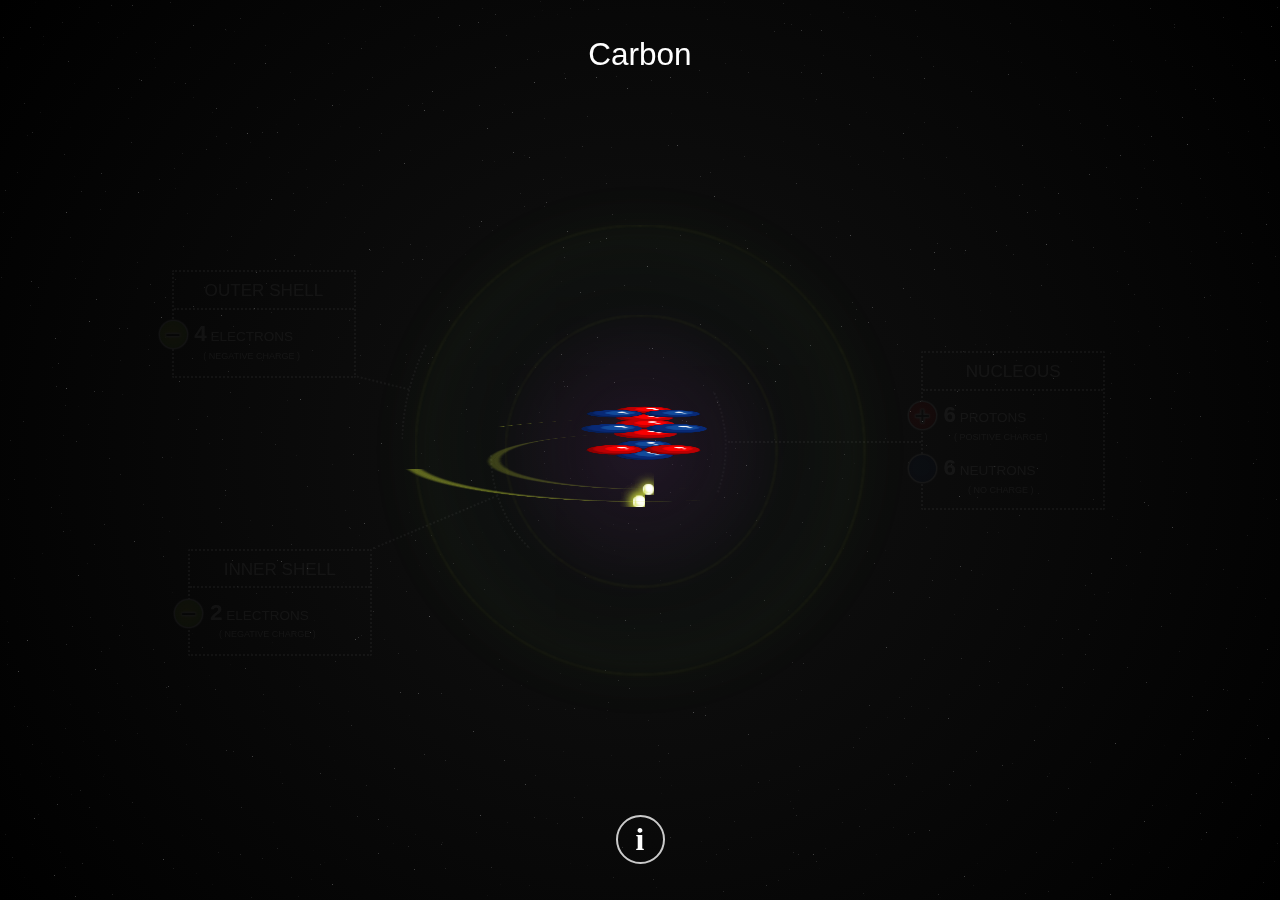
<file: index.html>
<!DOCTYPE html>
<html lang="en" >
<head>
  <meta charset="UTF-8">
  <title>Atom for Physics </title>
  <link rel="stylesheet" href="./sty.css">

</head>
<body>

<h1>Carbon</h1>
<div class="atom">
	<div class="nucleous">
		<div class="row">
			<div class="proton"></div>
			<div class="proton"></div>
			<div class="neutron"></div>
			<div class="neutron"></div>
		</div>
		<div class="row">
			<div class="neutron"></div>
			<div class="neutron"></div>
			<div class="proton"></div>
			<div class="proton"></div>
		</div>
	</div>
	<div class="orbits">
		<div class="electron"></div>
		<div class="electron"></div>
		<div class="electron"></div>
		<div class="electron"></div>
		<div class="electron"></div>
		<div class="electron"></div>
	</div>
</div>
<div class="show-info">i</div>
<div class="info">
	<div class="inner-shell">			
		<div class="info-particle">
			<h3>INNER SHELL</h3>
			<p><strong>2</strong> ELECTRONS</p>
		</div>
	</div>
	<div class="outer-shell">
		<div class="info-particle">
			<h3>OUTER SHELL</h3>
			<p><strong>4</strong> ELECTRONS</p>
		</div>
	</div>
	<div class="inner-nucleous">
		<div class="info-particle">
			<h3>NUCLEOUS</h3>
			<p><strong>6</strong> PROTONS</p>
			<p><strong>6</strong> NEUTRONS</p>
		</div>
	</div>

</div>

</body>
</html>
</file>
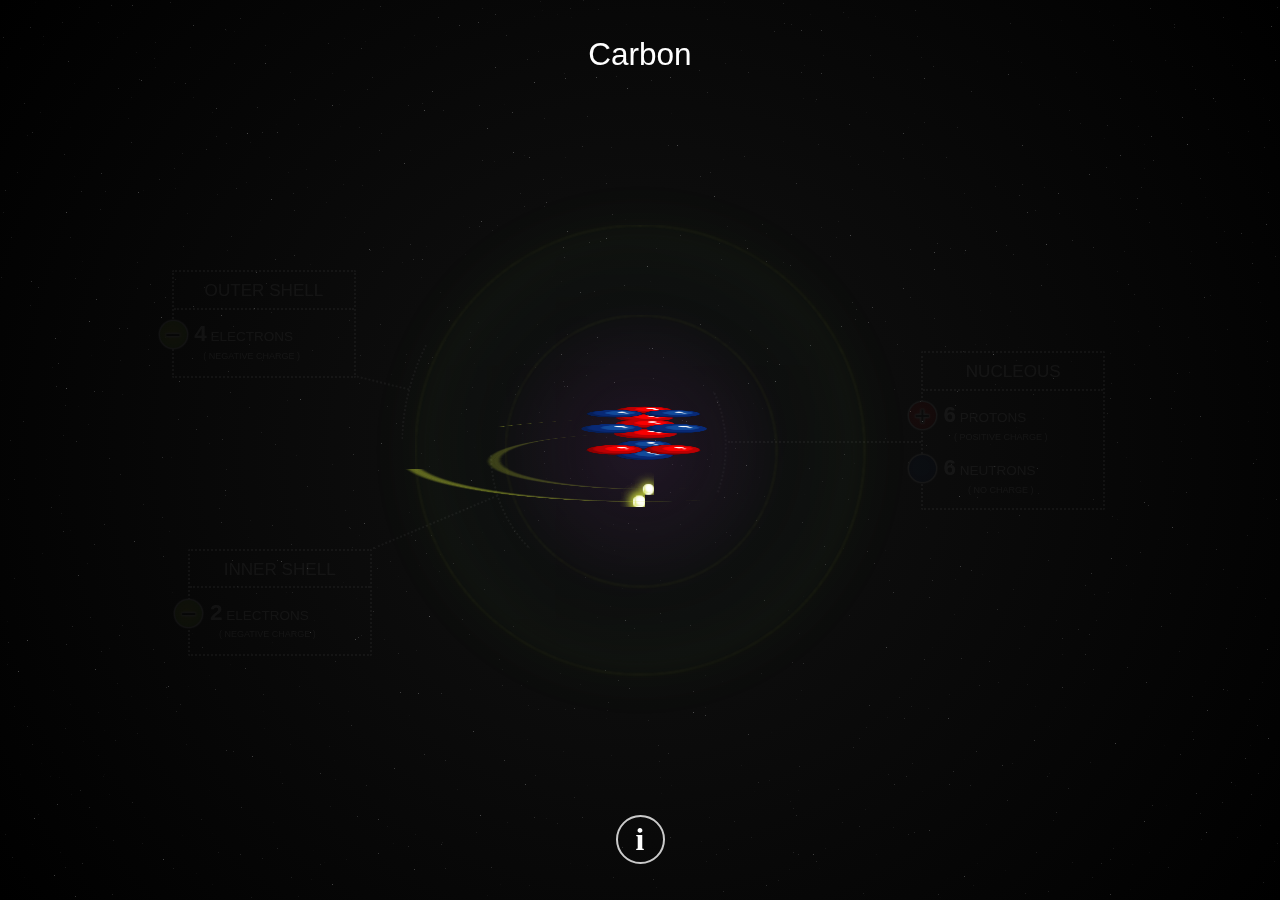
<file: img/Atom for Physics.html>
<!DOCTYPE html>
<!-- saved from url=(0053)https://krsnanando-biplob.github.io/physics-for-Atom/ -->
<html lang="en"><head><meta http-equiv="Content-Type" content="text/html; charset=UTF-8">
  
  <title>Atom for Physics </title>
  <link rel="stylesheet" href="./Atom for Physics_files/sty.css">

</head>
<body>

<h1>Carbon</h1>
<div class="atom">
	<div class="nucleous">
		<div class="row">
			<div class="proton"></div>
			<div class="proton"></div>
			<div class="neutron"></div>
			<div class="neutron"></div>
		</div>
		<div class="row">
			<div class="neutron"></div>
			<div class="neutron"></div>
			<div class="proton"></div>
			<div class="proton"></div>
		</div>
	</div>
	<div class="orbits">
		<div class="electron"></div>
		<div class="electron"></div>
		<div class="electron"></div>
		<div class="electron"></div>
		<div class="electron"></div>
		<div class="electron"></div>
	</div>
</div>
<div class="show-info">i</div>
<div class="info">
	<div class="inner-shell">			
		<div class="info-particle">
			<h3>INNER SHELL</h3>
			<p><strong>2</strong> ELECTRONS</p>
		</div>
	</div>
	<div class="outer-shell">
		<div class="info-particle">
			<h3>OUTER SHELL</h3>
			<p><strong>4</strong> ELECTRONS</p>
		</div>
	</div>
	<div class="inner-nucleous">
		<div class="info-particle">
			<h3>NUCLEOUS</h3>
			<p><strong>6</strong> PROTONS</p>
			<p><strong>6</strong> NEUTRONS</p>
		</div>
	</div>
</div>



</body></html>
</file>
<file: sty.css>
body {
	margin: 0;
	padding: 0;
	width: 100vw;
	height: 100vh;
	overflow: hidden;
	display: flex;
	align-items: center;
	justify-content: center;
	background: repeating-conic-gradient(#FFF4 0%, transparent .0002%, transparent .075%, transparent .65%), repeating-conic-gradient(#FFF2 0%, transparent .0004%, transparent 0.05%, transparent .495%), radial-gradient(circle at 50% 50%, #121212, #000);
	perspective: 100vmin;
}

body * {
	transform-style: preserve-3d;
}

*::before {
	box-sizing: border-box;
}

h1 {
	position: absolute;
	top: 4vmin;
	color: #fff;
	font-family: Arial, serif;
	font-weight: normal;
	font-size: 3.5vmin;
	margin: 0;
}

.atom {
	width: 50vmin;
	height: 50vmin;
	display: flex;
	align-items: center;
	justify-content: center;
	border-radius: 100%;
	transition: 0.4s ease 0s;
	cursor: zoom-in;
}

.atom:active {
	transform: scale3d(1.5,1.5,1.5);
}

.atom:before {
	content: "";
	width: 50vmin;
	height: 50vmin;
	position: absolute;
	background: radial-gradient(#913ab7 -50%, #fff0 50%);
	transform: translateZ(-6vmin);
	box-shadow: 
		0 0 5vmin -2vmin #cddc3920, 0 0 10vmin 0vmin #cddc3920, 
		0 0 10vmin 0vmin #39dcbe20, 0 0 10vmin 0 #cddc3920 inset, 
		0 0 25vmin 0 #39dcbe20 inset;
	border-radius: 100%;
	animation: orbit-cloud 3s ease 0s infinite alternate;
	opacity: 0.25;
}

@keyframes orbit-cloud {
	0% { filter: hue-rotate(0deg); }
	100% { filter: hue-rotate(50deg);}
}



/*** NUCLEOUS ***/

.nucleous {
	width: 16vmin;
	height: 16vmin;
	display: flex;
	align-items: center;
	justify-content: center;
	border-radius: 100%;
}

.row {
	border-radius: 100%;
	transform: rotateX(80deg);
	position: absolute;
	width: 40%;
	height: 40%;
	margin-top: -8vmin;
	left: 33%;
	display: flex;
	align-items: center;
	justify-content: center;
	transform: rotateX(80deg) rotate(180deg);
	animation: orbit-nucleous 3s linear 0s infinite;
}

.row:nth-child(1) div:before {
	content: "";
	position: absolute;
	width: 100%;
	height: 100%;
	border-radius: 100%;
	margin-top: -11vmin;
	background: red;
	background: radial-gradient(circle at 40% 60%, #fff0, 3vmin, #00000040 calc(3vmin + 1px) 100%), radial-gradient(circle at 28% 57%, #fff, 0.3vmin, #fff0 calc(0.3vmin + 1px) 100%), radial-gradient(circle at 37% 71%, #fff, 0.5vmin, #fff0 calc(0.5vmin + 1px) 100%), radial-gradient(circle at 40% 60%, var(--c2), 1.65vmin, #fff0 calc(1.65vmin + 1px) 100%) var(--c1);
}

.row:nth-child(2) {
	--znt: 1.3,1.3,1.3;
	margin-top: 0vmin;
	animation: orbit-nucleous3 3s linear 0s infinite;
}


@keyframes orbit-nucleous {
	0% { transform: rotateX(80deg) rotate(0deg); }
	100% { transform: rotateX(80deg) rotate(360deg);}
}

@keyframes orbit-nucleous3 {
	0% { transform: rotateX(80deg) rotate(0deg) scale3d(var(--znt)); }
	100% { transform: rotateX(80deg) rotate(360deg) scale3d(var(--znt)); }
}

.row div {
	--c1: #bc0003;
	--c2: #fa0001;
	width: 6vmin;
	height: 6vmin;
	border: 1px solid #0006;
	border-radius: 100%;
	background: 
		radial-gradient(circle at 40% 60%, #fff0, 3vmin, #00000040 calc(3vmin + 1px) 100%), 
		radial-gradient(circle at 28% 57%, #fff, 0.3vmin, #fff0 calc(0.3vmin + 1px) 100%), 
		radial-gradient(circle at 37% 71%, #fff, 0.5vmin, #fff0 calc(0.5vmin + 1px) 100%), 
		radial-gradient(circle at 40% 60%, var(--c2), 1.65vmin, #fff0 calc(1.65vmin + 1px) 100%) 
		var(--c1);
	position: absolute;
	top: -3vmin;
	animation: orbit-nucleous-particle 3s linear 0s infinite;
}

@keyframes orbit-nucleous-particle {
	0% { transform: rotateX(90deg) rotateY(360deg) scale3d(0.75, 0.75, 0.75); }
	100% { transform: rotateX(90deg) rotateY(0deg) scale3d(0.75, 0.75, 0.75);}
}

.row div.neutron {
	--c1: #082976;
	--c2: #124b9c;
}

.row div:nth-child(2) {
	top: calc(100% - 3vmin);
}

.row div:nth-child(3) {
	left: -3vmin;
	top: calc(50% - 3vmin);
}

.row div:nth-child(4) {
	left: calc(100% - 3vmin);
	top: calc(50% - 3vmin);
}



/*** ELECTRONS ***/

.orbits {
	position: absolute;
	width: 100%;
	height: 100%;
	border-radius: 100%;
	animation: orbit-spin 180s linear 0s infinite;
}

@keyframes orbit-spin {
	0% { transform: rotate(0deg); }
	100% { transform: rotate(360deg);}
}

.orbits:before, .orbits:after {
	content: "";
	position: absolute;
	width: 100%;
	height: 100%;
	border-radius: 100%;
	animation: orbit-spin 180s linear 0s infinite;
	border: 0.2vmin dotted #CDDC3980;
	filter: blur(1px);
	opacity: 0.5;
}

.orbits:after {
	width: 60%;
	height: 60%;
	top: 20%;
	left: 20%;
	animation-direction: reverse;
	animation-duration: 90s;
}

.electron {
	--pos: rotateY(0deg);
	--tim: 2s;
	position: absolute;
	width: 100%;
	height: 100%;
	box-shadow: -10px 5px 3px -5px #CDDC3920 inset, 10px 0px 3px -5px #CDDC3920;
	border-radius: 100%;
	transition: all 0.4s ease 0s;
	transform: rotateX(80deg) rotate(180deg);
	animation: orbit-electron var(--tim) linear calc(var(--tim) * -0.5) infinite;
}

@keyframes orbit-electron {
	0% { transform: rotateX(80deg) var(--pos) rotate(0deg); }
	100% { transform: rotateX(80deg) var(--pos) rotate(-360deg);}
}

.electron:before {
	--c1: #8BC34A;
	--c2: #CDDC39;
	width: 1vmin;
	height: 1vmin;
	content: "";
	position: absolute;
	border-radius: 100%;
	box-shadow: 0 0 9px 0px #CDDC39;
	border: 1px solid #fff8;
	left: calc(50% - 0.5vmin);
	top: -0.5vmin;
	background: 
		radial-gradient(circle at 40% 60%, #fff0, 3vmin, #00000040 calc(3vmin + 1px) 100%), 
		radial-gradient(circle at 45% 73%, #fff, 0.3vmin, #fff0 calc(0.3vmin + 1px) 100%), 
		radial-gradient(circle at 27% 58%, #fff, 0.5vmin, #fff0 calc(0.5vmin + 1px) 100%), 
		radial-gradient(circle at 40% 60%, var(--c2), 1vmin, #fff0 calc(1vmin + 1px) 100%), var(--c1);
	transform: rotateX(90deg);
	animation: orbit-electron-particle var(--tim) linear 0s infinite;
}

@keyframes orbit-electron-particle {
	0% { transform: rotateX(90deg) rotateY(-360deg); }
	100% { transform: rotateX(90deg) rotateY(0deg);}
}

.electron:nth-child(2) {
	--pos: rotateY(70deg);
	--tim: 1.535s;
}

.electron:nth-child(3) {
	--pos: rotateY(40deg);
	--tim: 1.875s;
}

.electron:nth-child(4) {
	--pos: rotateY(110deg);
	--tim: 1.275s;
}

.electron:nth-child(n+5) {
	width: 67%;
	height: 67%;
	left: 18%;
	top: 18%;
}

.electron:nth-child(5) {
	--pos: rotateY(140deg);
	--tim: 1.125s;
}

.electron:nth-child(6) {
	--pos: rotateY(25deg);
	--tim: 1s;
}



/*** INFO ***/

.info {
	position: absolute;
	width: 98vw;
	height: 60vmin;
	z-index: -1;
	font-family: Arial, serif;
	display: flex;
	align-items: center;
	justify-content: center;
}

.inner-shell, .outer-shell, .inner-nucleous {
	width: 20.5vmin;
	height: 12vmin;
	position: absolute;
	display: flex;
	align-items: center;
	justify-content: flex-end;
	opacity: 0.05;
	top: 40vmin;
	color: #fff;
	margin-right: 80vmin;
}

.inner-shell {
	margin-top: 0.95vmin;
}

.outer-shell {
	top: 10vmin;
	margin-right: 83.5vmin;
}

.info > div:before {
	content: "";
	position: absolute;
	width: 15vmin;
	height: 15vmin;
	border: 0.25vmin solid #fff0;
	border-left: 0.25vmin dotted #fff;
	border-radius: 100% 0 0 0;
	transform: rotate(-45deg);
	right: -25vmin;
	margin-top: -33vmin;
}

.info > div.outer-shell:before {
	transform: rotate(0deg);
	margin-top: 2vmin;
	right: -30vmin;
	height: 25vmin;
	width: 25vmin;
	clip-path: polygon(0 50%, 100% 100%, 100% 100%, 0% 98%);
}

.inner-nucleous {
	margin-left: 83vmin;
	margin-right: 0 !important;
	top: 19vmin !important;
	height: 17.5vmin !important;
}

.inner-nucleous:before {
	transform: rotate(155deg) !important;
	left: -34.125vmin;
	margin-top: 11vmin !important;
}

.inner-shell:after, .outer-shell:after, .inner-nucleous:after {
	content: "";
	position: absolute;
	width: 15vmin;
	height: 0;
	right: -14.5vmin;
	margin-top: -18vmin;
	z-index: 333;
	border-top: 0.25vmin dotted #fff;
	transform: rotate(-23deg);
}

.outer-shell:after {
	right: -6vmin;
	margin-top: 13.1vmin;
	transform: rotate(14deg);
	width: 6vmin;
}

.inner-nucleous:after {
	transform: rotate(0deg);
	left: -21.5vmin;
	margin-top: 2.75vmin;
	width: 21.5vmin;
}


.info-particle {
	position: absolute;
	width: 20vmin;
	height: 11.5vmin;
	left: 0;
	top: 0;
	border: 0.25vmin dotted #fff;
	border-radius: 0.2vmin;
}

.inner-nucleous .info-particle {
	height: 17.25vmin;
}

.inner-shell:hover,
.outer-shell:hover,
.inner-nucleous:hover{
	opacity: 1;
}



h3 {
	margin: 1vmin 0 1.25vmin;
	font-size: 1.9vmin;
	font-weight: normal;
	text-align: center;
	border-bottom: 0.25vmin dotted #fff;
	padding-bottom: 0.75vmin;
}

p {
	text-align: left;
	font-weight: normal;
	margin: 1vmin 0 3vmin -2.75vmin;
	font-size: 1.5vmin;
	padding-left: 5vmin;
}

p strong {
	font-size: 2.5vmin;
}

p:before {
	--c1: #8BC34A;
	--c2: #CDDC39;
	content: "\2212";
	position: absolute;
	width: 3vmin;
	height: 3vmin;
	border-radius: 100%;
	margin-left: -3.85vmin;
	background: radial-gradient(circle at 45% 45%, var(--c2), 1vmin, #fff0 calc(1vmin + 5px) 100%), var(--c1);
	box-shadow: 0 0 0.5vmin 0 #fff, 0 0 0.1vmin 0.15vmin #fff;
	color: #222;
	text-shadow: 1px 1px 2px #fff, -1px 1px 2px #fff, 1px -1px 2px #fff, -1px -1px 2px #fff;
	font-size: 3vmin;
	line-height: 3.15vmin;
	text-align: center;
}

p:after {
	content: "( NEGATIVE CHARGE )";
	position: absolute;
	bottom: -1.5vmin;
	left: 0;
	font-size: 1vmin;
	width: 100%;
	text-align: center;
}

.inner-nucleous p:before {
	--c1: #bc0003;
	--c2: #fa0001;
	content: "+";
}

.inner-nucleous p + p:before {
	--c1: #082976;
	--c2: #124b9c;
	content: "";
}

.inner-nucleous p:after {
	content: "( POSITIVE CHARGE )";
}
.inner-nucleous p + p:after {
	content: "( NO CHARGE )";
}


body:has(.outer-shell:hover) .atom .orbits .electron:nth-child(n+5),
body:has(.outer-shell:hover) .atom .nucleous {
	opacity: 0.15;
}

body:has(.inner-shell:hover) .atom .orbits .electron:nth-child(-n+4),
body:has(.inner-shell:hover) .atom .nucleous {
	opacity: 0.15;
}

body:has(.inner-nucleous:hover) .atom .orbits .electron {
	opacity: 0.15;
}

.show-info:hover + .info > div {
	opacity: 0.9;
}

.show-info {
	position: absolute;
	bottom: 4vmin;
	font-size: 3.5vmin;
	color: #fff;
	font-weight: bold;
	border: 0.25vmin solid #ffffffc9;
	width: 5vmin;
	height: 5vmin;
	display: flex;
	align-items: center;
	justify-content: center;
	border-radius: 100%;
}

.show-info:hover {
	color: #111;
	background: #fff;
	border-color: #111;
}


/*** PORTRAIT ***/

@media only screen and (orientation: portrait) {

	.info {
		height: 98vh;
	}

	.inner-nucleous {
		margin-left: 0vmin !important;
		margin-right: 0 !important;
		top: calc(50% + 32vmin) !important;
	}

	.inner-nucleous:before {
		transform: rotate(247deg) !important;
		left: -1.125vmin;
		margin-top: -75vmin !important;
	}

	.inner-nucleous:after {
		transform: rotate(90deg);
		left: -1.5vmin;
		margin-top: -41.25vmin;
		width: 23vmin;
	}

	h3 {
		font-size: 2.5vmin;
	}

	p {
		font-size: 2vmin;
	}

	p:after {
		font-size: 1.65vmin;
	}

	.info > div.outer-shell {
		margin-top: calc(50vh - 53.5vmin);
		margin-right: 47.5vmin;
	}

	.outer-shell:after {
		right: -4.5vmin;
		margin-top: 17.75vmin;
		transform: rotate(60deg);
	}

	.info > div.outer-shell:before {
		transform: rotate(52deg);
		margin-top: 33vmin;
		right: -28vmin;
	}

	.info > div.inner-shell {
		margin-right: -36vmin;
		margin-top: calc(50vh - 84vmin);
	}
	
	.inner-shell:after {
		width: 14vmin;
		right: 15.25vmin;
		margin-top: 25vmin;
		transform: rotate(105deg);
	}
	
	.inner-shell:before {
		transform: rotate(80deg) !important;
		right: 14vmin !important;
		margin-top: 51vmin !important;
	}

}
</file>
<file: img/Atom for Physics_files/sty.css>
body {
	margin: 0;
	padding: 0;
	width: 100vw;
	height: 100vh;
	overflow: hidden;
	display: flex;
	align-items: center;
	justify-content: center;
	background: repeating-conic-gradient(#FFF4 0%, transparent .0002%, transparent .075%, transparent .65%), repeating-conic-gradient(#FFF2 0%, transparent .0004%, transparent 0.05%, transparent .495%), radial-gradient(circle at 50% 50%, #121212, #000);
	perspective: 100vmin;
}

body * {
	transform-style: preserve-3d;
}

*::before {
	box-sizing: border-box;
}

h1 {
	position: absolute;
	top: 4vmin;
	color: #fff;
	font-family: Arial, serif;
	font-weight: normal;
	font-size: 3.5vmin;
	margin: 0;
}

.atom {
	width: 50vmin;
	height: 50vmin;
	display: flex;
	align-items: center;
	justify-content: center;
	border-radius: 100%;
	transition: 0.4s ease 0s;
	cursor: zoom-in;
}

.atom:active {
	transform: scale3d(1.5,1.5,1.5);
}

.atom:before {
	content: "";
	width: 50vmin;
	height: 50vmin;
	position: absolute;
	background: radial-gradient(#913ab7 -50%, #fff0 50%);
	transform: translateZ(-6vmin);
	box-shadow: 
		0 0 5vmin -2vmin #cddc3920, 0 0 10vmin 0vmin #cddc3920, 
		0 0 10vmin 0vmin #39dcbe20, 0 0 10vmin 0 #cddc3920 inset, 
		0 0 25vmin 0 #39dcbe20 inset;
	border-radius: 100%;
	animation: orbit-cloud 3s ease 0s infinite alternate;
	opacity: 0.25;
}

@keyframes orbit-cloud {
	0% { filter: hue-rotate(0deg); }
	100% { filter: hue-rotate(50deg);}
}



/*** NUCLEOUS ***/

.nucleous {
	width: 16vmin;
	height: 16vmin;
	display: flex;
	align-items: center;
	justify-content: center;
	border-radius: 100%;
}

.row {
	border-radius: 100%;
	transform: rotateX(80deg);
	position: absolute;
	width: 40%;
	height: 40%;
	margin-top: -8vmin;
	left: 33%;
	display: flex;
	align-items: center;
	justify-content: center;
	transform: rotateX(80deg) rotate(180deg);
	animation: orbit-nucleous 3s linear 0s infinite;
}

.row:nth-child(1) div:before {
	content: "";
	position: absolute;
	width: 100%;
	height: 100%;
	border-radius: 100%;
	margin-top: -11vmin;
	background: red;
	background: radial-gradient(circle at 40% 60%, #fff0, 3vmin, #00000040 calc(3vmin + 1px) 100%), radial-gradient(circle at 28% 57%, #fff, 0.3vmin, #fff0 calc(0.3vmin + 1px) 100%), radial-gradient(circle at 37% 71%, #fff, 0.5vmin, #fff0 calc(0.5vmin + 1px) 100%), radial-gradient(circle at 40% 60%, var(--c2), 1.65vmin, #fff0 calc(1.65vmin + 1px) 100%) var(--c1);
}

.row:nth-child(2) {
	--znt: 1.3,1.3,1.3;
	margin-top: 0vmin;
	animation: orbit-nucleous3 3s linear 0s infinite;
}


@keyframes orbit-nucleous {
	0% { transform: rotateX(80deg) rotate(0deg); }
	100% { transform: rotateX(80deg) rotate(360deg);}
}

@keyframes orbit-nucleous3 {
	0% { transform: rotateX(80deg) rotate(0deg) scale3d(var(--znt)); }
	100% { transform: rotateX(80deg) rotate(360deg) scale3d(var(--znt)); }
}

.row div {
	--c1: #bc0003;
	--c2: #fa0001;
	width: 6vmin;
	height: 6vmin;
	border: 1px solid #0006;
	border-radius: 100%;
	background: 
		radial-gradient(circle at 40% 60%, #fff0, 3vmin, #00000040 calc(3vmin + 1px) 100%), 
		radial-gradient(circle at 28% 57%, #fff, 0.3vmin, #fff0 calc(0.3vmin + 1px) 100%), 
		radial-gradient(circle at 37% 71%, #fff, 0.5vmin, #fff0 calc(0.5vmin + 1px) 100%), 
		radial-gradient(circle at 40% 60%, var(--c2), 1.65vmin, #fff0 calc(1.65vmin + 1px) 100%) 
		var(--c1);
	position: absolute;
	top: -3vmin;
	animation: orbit-nucleous-particle 3s linear 0s infinite;
}

@keyframes orbit-nucleous-particle {
	0% { transform: rotateX(90deg) rotateY(360deg) scale3d(0.75, 0.75, 0.75); }
	100% { transform: rotateX(90deg) rotateY(0deg) scale3d(0.75, 0.75, 0.75);}
}

.row div.neutron {
	--c1: #082976;
	--c2: #124b9c;
}

.row div:nth-child(2) {
	top: calc(100% - 3vmin);
}

.row div:nth-child(3) {
	left: -3vmin;
	top: calc(50% - 3vmin);
}

.row div:nth-child(4) {
	left: calc(100% - 3vmin);
	top: calc(50% - 3vmin);
}



/*** ELECTRONS ***/

.orbits {
	position: absolute;
	width: 100%;
	height: 100%;
	border-radius: 100%;
	animation: orbit-spin 180s linear 0s infinite;
}

@keyframes orbit-spin {
	0% { transform: rotate(0deg); }
	100% { transform: rotate(360deg);}
}

.orbits:before, .orbits:after {
	content: "";
	position: absolute;
	width: 100%;
	height: 100%;
	border-radius: 100%;
	animation: orbit-spin 180s linear 0s infinite;
	border: 0.2vmin dotted #CDDC3980;
	filter: blur(1px);
	opacity: 0.5;
}

.orbits:after {
	width: 60%;
	height: 60%;
	top: 20%;
	left: 20%;
	animation-direction: reverse;
	animation-duration: 90s;
}

.electron {
	--pos: rotateY(0deg);
	--tim: 2s;
	position: absolute;
	width: 100%;
	height: 100%;
	box-shadow: -10px 5px 3px -5px #CDDC3920 inset, 10px 0px 3px -5px #CDDC3920;
	border-radius: 100%;
	transition: all 0.4s ease 0s;
	transform: rotateX(80deg) rotate(180deg);
	animation: orbit-electron var(--tim) linear calc(var(--tim) * -0.5) infinite;
}

@keyframes orbit-electron {
	0% { transform: rotateX(80deg) var(--pos) rotate(0deg); }
	100% { transform: rotateX(80deg) var(--pos) rotate(-360deg);}
}

.electron:before {
	--c1: #8BC34A;
	--c2: #CDDC39;
	width: 1vmin;
	height: 1vmin;
	content: "";
	position: absolute;
	border-radius: 100%;
	box-shadow: 0 0 9px 0px #CDDC39;
	border: 1px solid #fff8;
	left: calc(50% - 0.5vmin);
	top: -0.5vmin;
	background: 
		radial-gradient(circle at 40% 60%, #fff0, 3vmin, #00000040 calc(3vmin + 1px) 100%), 
		radial-gradient(circle at 45% 73%, #fff, 0.3vmin, #fff0 calc(0.3vmin + 1px) 100%), 
		radial-gradient(circle at 27% 58%, #fff, 0.5vmin, #fff0 calc(0.5vmin + 1px) 100%), 
		radial-gradient(circle at 40% 60%, var(--c2), 1vmin, #fff0 calc(1vmin + 1px) 100%), var(--c1);
	transform: rotateX(90deg);
	animation: orbit-electron-particle var(--tim) linear 0s infinite;
}

@keyframes orbit-electron-particle {
	0% { transform: rotateX(90deg) rotateY(-360deg); }
	100% { transform: rotateX(90deg) rotateY(0deg);}
}

.electron:nth-child(2) {
	--pos: rotateY(70deg);
	--tim: 1.535s;
}

.electron:nth-child(3) {
	--pos: rotateY(40deg);
	--tim: 1.875s;
}

.electron:nth-child(4) {
	--pos: rotateY(110deg);
	--tim: 1.275s;
}

.electron:nth-child(n+5) {
	width: 67%;
	height: 67%;
	left: 18%;
	top: 18%;
}

.electron:nth-child(5) {
	--pos: rotateY(140deg);
	--tim: 1.125s;
}

.electron:nth-child(6) {
	--pos: rotateY(25deg);
	--tim: 1s;
}



/*** INFO ***/

.info {
	position: absolute;
	width: 98vw;
	height: 60vmin;
	z-index: -1;
	font-family: Arial, serif;
	display: flex;
	align-items: center;
	justify-content: center;
}

.inner-shell, .outer-shell, .inner-nucleous {
	width: 20.5vmin;
	height: 12vmin;
	position: absolute;
	display: flex;
	align-items: center;
	justify-content: flex-end;
	opacity: 0.05;
	top: 40vmin;
	color: #fff;
	margin-right: 80vmin;
}

.inner-shell {
	margin-top: 0.95vmin;
}

.outer-shell {
	top: 10vmin;
	margin-right: 83.5vmin;
}

.info > div:before {
	content: "";
	position: absolute;
	width: 15vmin;
	height: 15vmin;
	border: 0.25vmin solid #fff0;
	border-left: 0.25vmin dotted #fff;
	border-radius: 100% 0 0 0;
	transform: rotate(-45deg);
	right: -25vmin;
	margin-top: -33vmin;
}

.info > div.outer-shell:before {
	transform: rotate(0deg);
	margin-top: 2vmin;
	right: -30vmin;
	height: 25vmin;
	width: 25vmin;
	clip-path: polygon(0 50%, 100% 100%, 100% 100%, 0% 98%);
}

.inner-nucleous {
	margin-left: 83vmin;
	margin-right: 0 !important;
	top: 19vmin !important;
	height: 17.5vmin !important;
}

.inner-nucleous:before {
	transform: rotate(155deg) !important;
	left: -34.125vmin;
	margin-top: 11vmin !important;
}

.inner-shell:after, .outer-shell:after, .inner-nucleous:after {
	content: "";
	position: absolute;
	width: 15vmin;
	height: 0;
	right: -14.5vmin;
	margin-top: -18vmin;
	z-index: 333;
	border-top: 0.25vmin dotted #fff;
	transform: rotate(-23deg);
}

.outer-shell:after {
	right: -6vmin;
	margin-top: 13.1vmin;
	transform: rotate(14deg);
	width: 6vmin;
}

.inner-nucleous:after {
	transform: rotate(0deg);
	left: -21.5vmin;
	margin-top: 2.75vmin;
	width: 21.5vmin;
}


.info-particle {
	position: absolute;
	width: 20vmin;
	height: 11.5vmin;
	left: 0;
	top: 0;
	border: 0.25vmin dotted #fff;
	border-radius: 0.2vmin;
}

.inner-nucleous .info-particle {
	height: 17.25vmin;
}

.inner-shell:hover,
.outer-shell:hover,
.inner-nucleous:hover{
	opacity: 1;
}



h3 {
	margin: 1vmin 0 1.25vmin;
	font-size: 1.9vmin;
	font-weight: normal;
	text-align: center;
	border-bottom: 0.25vmin dotted #fff;
	padding-bottom: 0.75vmin;
}

p {
	text-align: left;
	font-weight: normal;
	margin: 1vmin 0 3vmin -2.75vmin;
	font-size: 1.5vmin;
	padding-left: 5vmin;
}

p strong {
	font-size: 2.5vmin;
}

p:before {
	--c1: #8BC34A;
	--c2: #CDDC39;
	content: "\2212";
	position: absolute;
	width: 3vmin;
	height: 3vmin;
	border-radius: 100%;
	margin-left: -3.85vmin;
	background: radial-gradient(circle at 45% 45%, var(--c2), 1vmin, #fff0 calc(1vmin + 5px) 100%), var(--c1);
	box-shadow: 0 0 0.5vmin 0 #fff, 0 0 0.1vmin 0.15vmin #fff;
	color: #222;
	text-shadow: 1px 1px 2px #fff, -1px 1px 2px #fff, 1px -1px 2px #fff, -1px -1px 2px #fff;
	font-size: 3vmin;
	line-height: 3.15vmin;
	text-align: center;
}

p:after {
	content: "( NEGATIVE CHARGE )";
	position: absolute;
	bottom: -1.5vmin;
	left: 0;
	font-size: 1vmin;
	width: 100%;
	text-align: center;
}

.inner-nucleous p:before {
	--c1: #bc0003;
	--c2: #fa0001;
	content: "+";
}

.inner-nucleous p + p:before {
	--c1: #082976;
	--c2: #124b9c;
	content: "";
}

.inner-nucleous p:after {
	content: "( POSITIVE CHARGE )";
}
.inner-nucleous p + p:after {
	content: "( NO CHARGE )";
}


body:has(.outer-shell:hover) .atom .orbits .electron:nth-child(n+5),
body:has(.outer-shell:hover) .atom .nucleous {
	opacity: 0.15;
}

body:has(.inner-shell:hover) .atom .orbits .electron:nth-child(-n+4),
body:has(.inner-shell:hover) .atom .nucleous {
	opacity: 0.15;
}

body:has(.inner-nucleous:hover) .atom .orbits .electron {
	opacity: 0.15;
}

.show-info:hover + .info > div {
	opacity: 0.9;
}

.show-info {
	position: absolute;
	bottom: 4vmin;
	font-size: 3.5vmin;
	color: #fff;
	font-weight: bold;
	border: 0.25vmin solid #ffffffc9;
	width: 5vmin;
	height: 5vmin;
	display: flex;
	align-items: center;
	justify-content: center;
	border-radius: 100%;
}

.show-info:hover {
	color: #111;
	background: #fff;
	border-color: #111;
}


/*** PORTRAIT ***/

@media only screen and (orientation: portrait) {

	.info {
		height: 98vh;
	}

	.inner-nucleous {
		margin-left: 0vmin !important;
		margin-right: 0 !important;
		top: calc(50% + 32vmin) !important;
	}

	.inner-nucleous:before {
		transform: rotate(247deg) !important;
		left: -1.125vmin;
		margin-top: -75vmin !important;
	}

	.inner-nucleous:after {
		transform: rotate(90deg);
		left: -1.5vmin;
		margin-top: -41.25vmin;
		width: 23vmin;
	}

	h3 {
		font-size: 2.5vmin;
	}

	p {
		font-size: 2vmin;
	}

	p:after {
		font-size: 1.65vmin;
	}

	.info > div.outer-shell {
		margin-top: calc(50vh - 53.5vmin);
		margin-right: 47.5vmin;
	}

	.outer-shell:after {
		right: -4.5vmin;
		margin-top: 17.75vmin;
		transform: rotate(60deg);
	}

	.info > div.outer-shell:before {
		transform: rotate(52deg);
		margin-top: 33vmin;
		right: -28vmin;
	}

	.info > div.inner-shell {
		margin-right: -36vmin;
		margin-top: calc(50vh - 84vmin);
	}
	
	.inner-shell:after {
		width: 14vmin;
		right: 15.25vmin;
		margin-top: 25vmin;
		transform: rotate(105deg);
	}
	
	.inner-shell:before {
		transform: rotate(80deg) !important;
		right: 14vmin !important;
		margin-top: 51vmin !important;
	}

}
</file>
